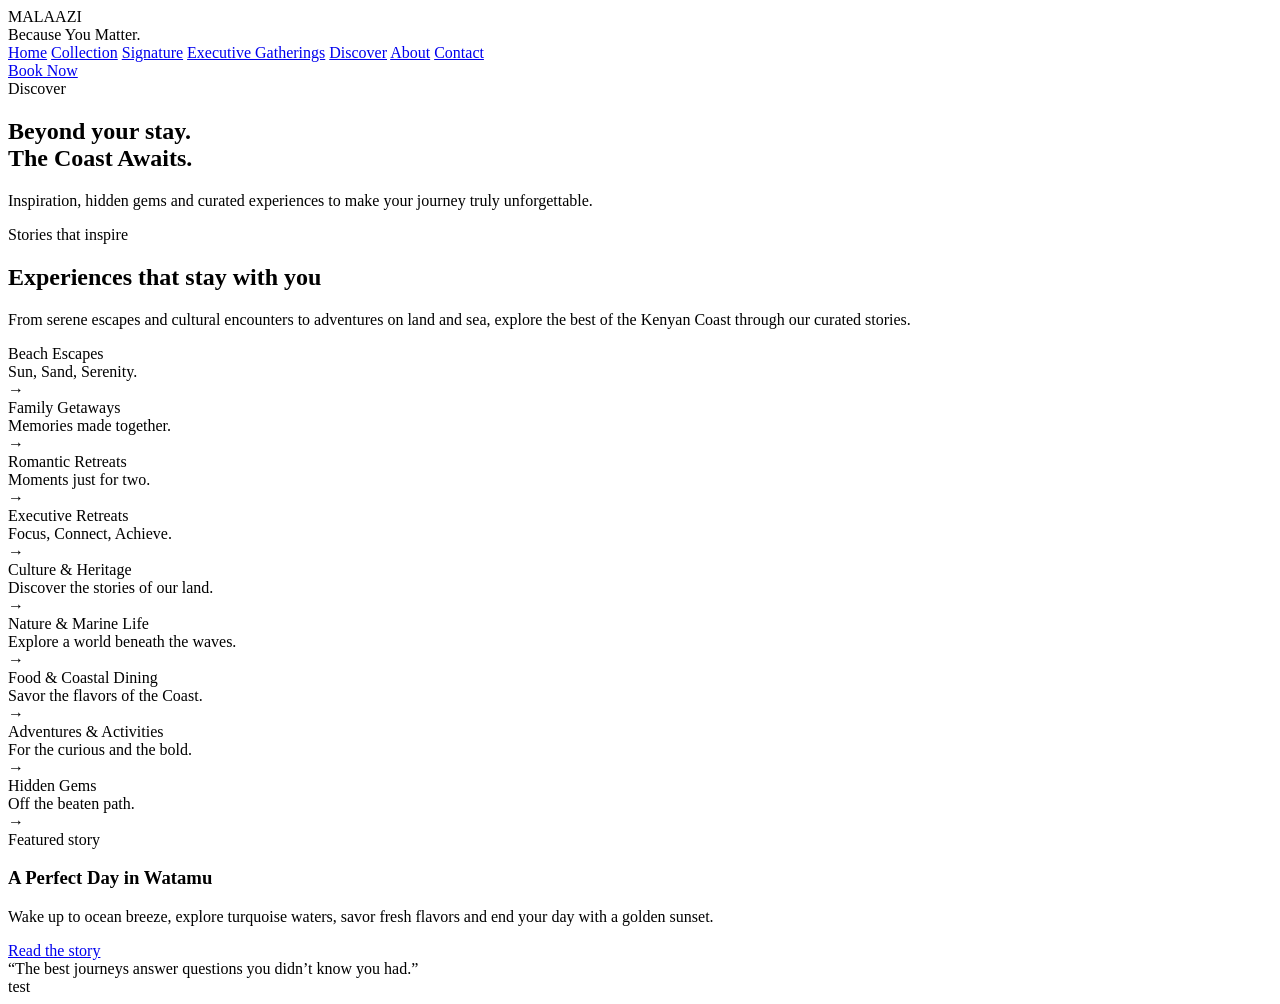
<file: index.html>
<!DOCTYPE html>
<html lang="en">
  <head>
    <meta charset="UTF-8" />
    <meta name="viewport" content="width=device-width, initial-scale=1.0" />
    <title>Malaazi | Discover</title>
    <meta
      name="description"
      content="Malaazi is a luxury hospitality brand offering curated stays and experiences across Kenya's coast."
    />
    <link rel="preconnect" href="https://fonts.googleapis.com" />
    <link rel="preconnect" href="https://fonts.gstatic.com" crossorigin />
    <link
      href="https://fonts.googleapis.com/css2?family=Cormorant+Garamond:wght@400;500;600;700&family=Inter:wght@400;500;600;700&display=swap"
      rel="stylesheet"
    />
    <link rel="stylesheet" href="styles.css" />
  </head>
  <body class="page-discover">
    <header class="site-header dark">
      <div class="container nav-shell">
        <div class="brand" aria-label="Malaazi Home">
          <div class="brand-mark" aria-hidden="true">
            <span class="mark-centre"></span>
            <span class="mark-petal petal-1"></span>
            <span class="mark-petal petal-2"></span>
            <span class="mark-petal petal-3"></span>
            <span class="mark-petal petal-4"></span>
            <span class="mark-petal petal-5"></span>
            <span class="mark-petal petal-6"></span>
            <span class="mark-petal petal-7"></span>
            <span class="mark-petal petal-8"></span>
          </div>
          <div class="brand-copy">
            <div class="brand-name">MALAAZI</div>
            <div class="brand-tag">Because You Matter.</div>
          </div>
        </div>

        <nav class="site-nav" aria-label="Main navigation">
          <a href="index.html">Home</a>
          <a href="index.html#collection">Collection</a>
          <a href="index.html#signature">Signature</a>
          <a href="index.html#gatherings">Executive Gatherings</a>
          <a class="active" href="discover.html">Discover</a>
          <a href="about.html">About</a>
          <a href="contact.html">Contact</a>
        </nav>

        <a href="partner.html" class="book-button">Book Now</a>
      </div>
    </header>

    <section class="hero-banner hero-discover">
      <div class="hero-overlay"></div>
      <div class="container hero-content">
        <div class="eyebrow">Discover</div>
        <h1>Beyond your stay.<br />The Coast Awaits.</h1>
        <div class="hero-rule"></div>
        <p>
          Inspiration, hidden gems and curated experiences to make your journey
          truly unforgettable.
        </p>
      </div>
    </section>

    <main class="page-content light-section">
      <section class="story-block">
        <div class="container">
          <div class="section-label">Stories that inspire</div>
          <h2>Experiences that stay with you</h2>
          <p>
            From serene escapes and cultural encounters to adventures on land and
            sea, explore the best of the Kenyan Coast through our curated stories.
          </p>
        </div>
      </section>

      <section class="discover-grid">
        <div class="container">
          <div class="story-cards">
            <article class="story-card card-one">
              <div class="card-inner">
                <div class="card-title">Beach Escapes</div>
                <div class="card-meta">Sun, Sand, Serenity.</div>
                <div class="card-link">→</div>
              </div>
            </article>

            <article class="story-card card-two">
              <div class="card-inner">
                <div class="card-title">Family Getaways</div>
                <div class="card-meta">Memories made together.</div>
                <div class="card-link">→</div>
              </div>
            </article>

            <article class="story-card card-three">
              <div class="card-inner">
                <div class="card-title">Romantic Retreats</div>
                <div class="card-meta">Moments just for two.</div>
                <div class="card-link">→</div>
              </div>
            </article>

            <article class="story-card card-four">
              <div class="card-inner">
                <div class="card-title">Executive Retreats</div>
                <div class="card-meta">Focus, Connect, Achieve.</div>
                <div class="card-link">→</div>
              </div>
            </article>

            <article class="story-card card-five">
              <div class="card-inner">
                <div class="card-title">Culture & Heritage</div>
                <div class="card-meta">Discover the stories of our land.</div>
                <div class="card-link">→</div>
              </div>
            </article>

            <article class="story-card card-six">
              <div class="card-inner">
                <div class="card-title">Nature & Marine Life</div>
                <div class="card-meta">Explore a world beneath the waves.</div>
                <div class="card-link">→</div>
              </div>
            </article>

            <article class="story-card card-seven">
              <div class="card-inner">
                <div class="card-title">Food & Coastal Dining</div>
                <div class="card-meta">Savor the flavors of the Coast.</div>
                <div class="card-link">→</div>
              </div>
            </article>

            <article class="story-card card-eight">
              <div class="card-inner">
                <div class="card-title">Adventures & Activities</div>
                <div class="card-meta">For the curious and the bold.</div>
                <div class="card-link">→</div>
              </div>
            </article>

            <article class="story-card card-nine">
              <div class="card-inner">
                <div class="card-title">Hidden Gems</div>
                <div class="card-meta">Off the beaten path.</div>
                <div class="card-link">→</div>
              </div>
            </article>
          </div>
        </div>
      </section>

      <section class="featured-story">
        <div class="container feature-story-wrap">
          <div class="feature-copy">
            <div class="section-label small">Featured story</div>
            <h3>A Perfect Day in Watamu</h3>
            <div class="hero-rule small-rule"></div>
            <p>
              Wake up to ocean breeze, explore turquoise waters, savor fresh
              flavors and end your day with a golden sunset.
            </p>
            <a href="#" class="inline-link">Read the story</a>
          </div>
          <div class="feature-image"></div>
        </div>
      </section>
    </main>

    <footer class="site-footer dark-footer">
      <div class="container footer-content">
        <div class="footer-brand">
          <div class="brand-mark small" aria-hidden="true">
            <span class="mark-centre"></span>
            <span class="mark-petal petal-1"></span>
            <span class="mark-petal petal-2"></span>
            <span class="mark-petal petal-3"></span>
            <span class="mark-petal petal-4"></span>
            <span class="mark-petal petal-5"></span>
            <span class="mark-petal petal-6"></span>
            <span class="mark-petal petal-7"></span>
            <span class="mark-petal petal-8"></span>
          </div>
          <div class="footer-text">“The best journeys answer questions you didn’t know you had.”</div>
        </div>
      </div>
    </footer>
  </body>
</html>





































































































































































																																																														
																																																																																																																																										
test
</file>
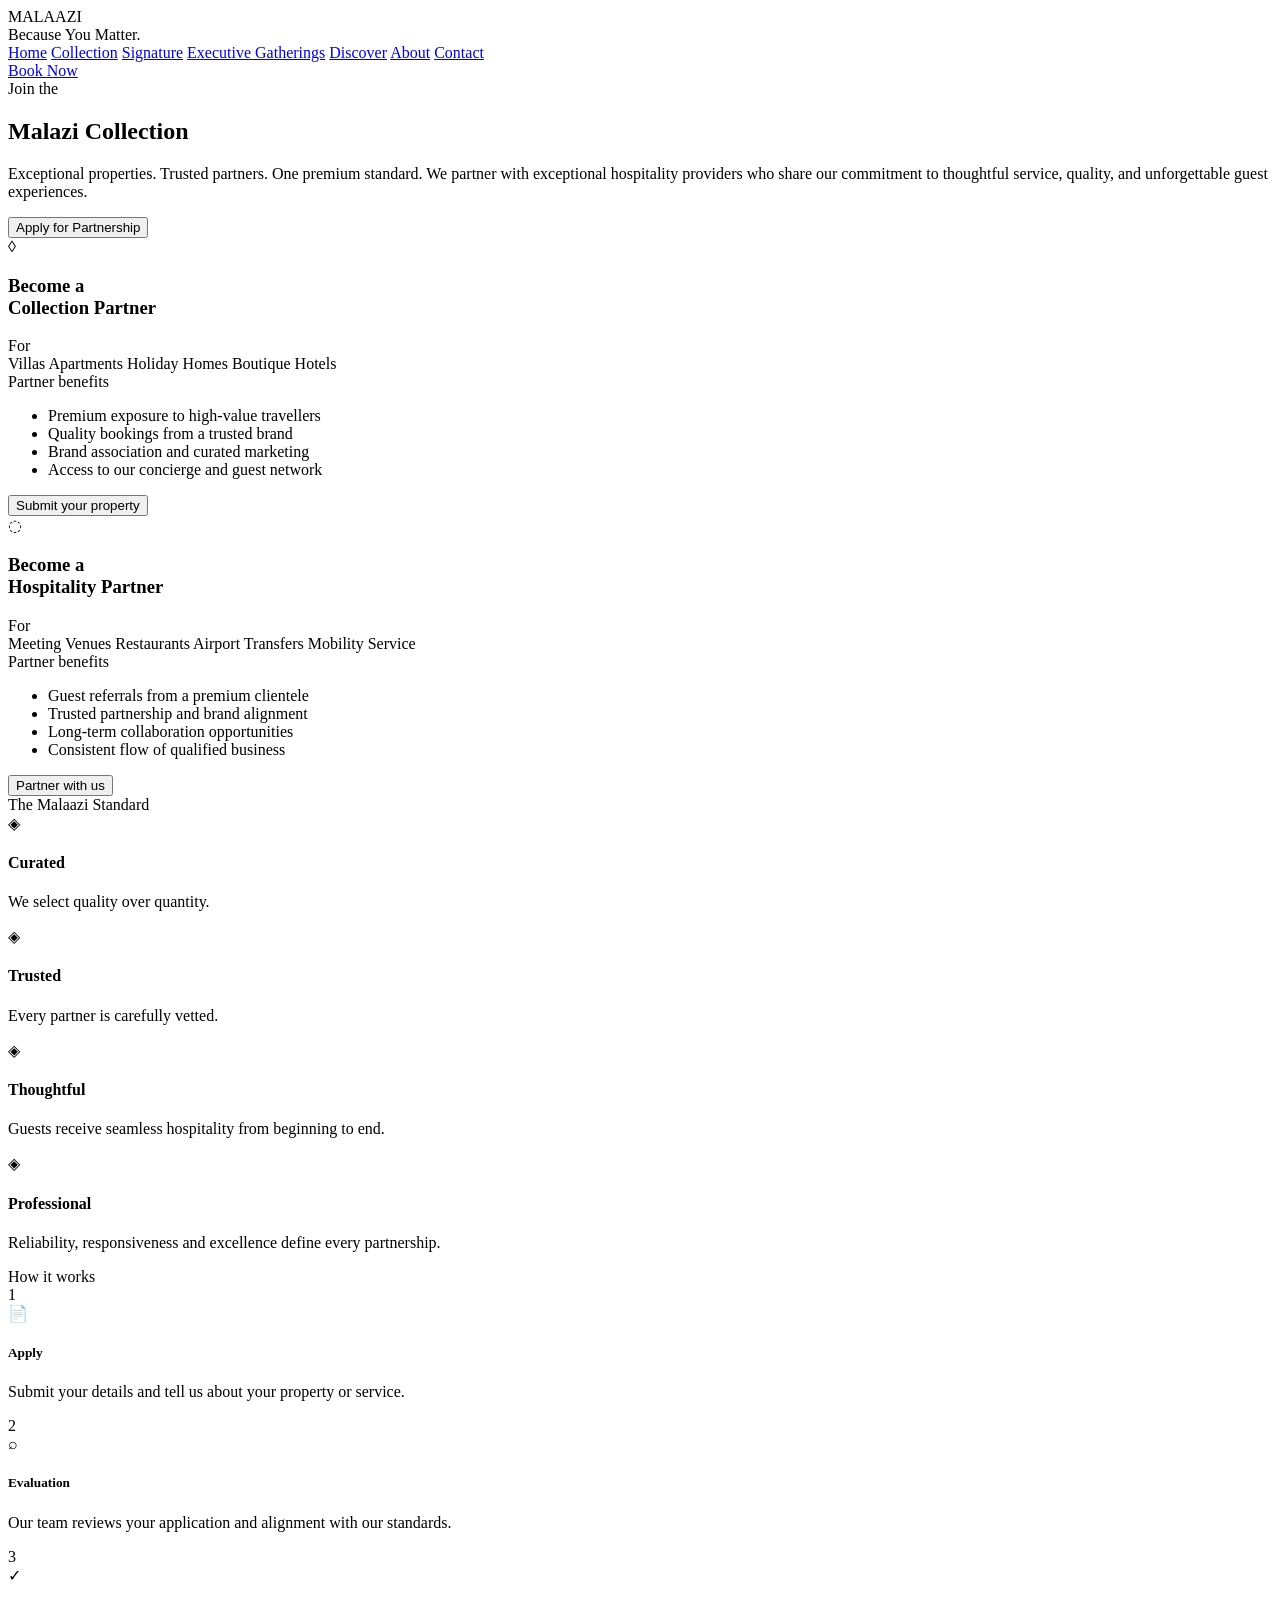
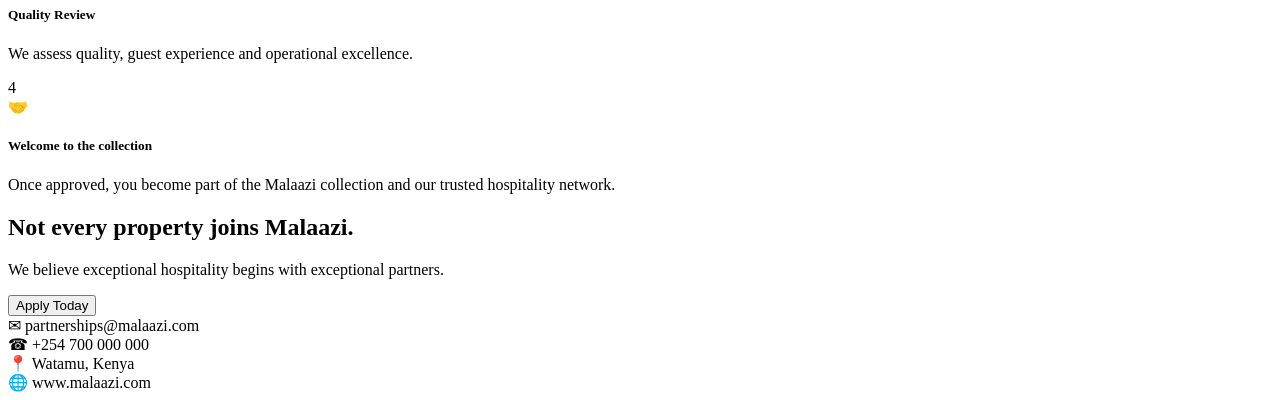
<file: about.html>
<!DOCTYPE html>
<html lang="en">
  <head>
    <meta charset="UTF-8" />
    <meta name="viewport" content="width=device-width, initial-scale=1.0" />
    <title>Malaazi | Partner with Us</title>
    <meta
      name="description"
      content="Partner with Malaazi and join our curated collection of high-end hospitality properties."
    />
    <link rel="preconnect" href="https://fonts.googleapis.com" />
    <link rel="preconnect" href="https://fonts.gstatic.com" crossorigin />
    <link
      href="https://fonts.googleapis.com/css2?family=Cormorant+Garamond:wght@400;500;600;700&family=Inter:wght@400;500;600;700&display=swap"
      rel="stylesheet"
    />
    <link rel="stylesheet" href="styles.css" />
  </head>
  <body class="page-partner">
    <header class="site-header dark">
      <div class="container nav-shell">
        <div class="brand" aria-label="Malaazi Home">
          <div class="brand-mark" aria-hidden="true">
            <span class="mark-centre"></span>
            <span class="mark-petal petal-1"></span>
            <span class="mark-petal petal-2"></span>
            <span class="mark-petal petal-3"></span>
            <span class="mark-petal petal-4"></span>
            <span class="mark-petal petal-5"></span>
            <span class="mark-petal petal-6"></span>
            <span class="mark-petal petal-7"></span>
            <span class="mark-petal petal-8"></span>
          </div>
          <div class="brand-copy">
            <div class="brand-name">MALAAZI</div>
            <div class="brand-tag">Because You Matter.</div>
          </div>
        </div>

        <nav class="site-nav" aria-label="Main navigation">
          <a href="index.html">Home</a>
          <a href="index.html#collection">Collection</a>
          <a href="index.html#signature">Signature</a>
          <a href="index.html#gatherings">Executive Gatherings</a>
          <a href="discover.html">Discover</a>
          <a href="about.html">About</a>
          <a href="contact.html">Contact</a>
        </nav>

        <a href="partner.html" class="book-button">Book Now</a>
      </div>
    </header>

    <section class="hero-banner partner-hero">
      <div class="hero-overlay"></div>
      <div class="container hero-content partner-layout">
        <div class="hero-left">
          <div class="eyebrow">Join the</div>
          <h1>Malazi Collection</h1>
          <div class="hero-rule"></div>
          <p>
            Exceptional properties. Trusted partners. One premium standard.
            We partner with exceptional hospitality providers who share our
            commitment to thoughtful service, quality, and unforgettable guest
            experiences.
          </p>
          <button class="outline-button">Apply for Partnership</button>
        </div>
      </div>
    </section>

    <main class="page-content partner-main">
      <section class="partner-types">
        <div class="container part-split">
          <div class="part-card part-collection">
            <div class="card-image image-collection"></div>
            <div class="card-body">
              <div class="part-icon">◊</div>
              <h3>Become a<br />Collection Partner</h3>
              <div class="part-label">For</div>
              <div class="part-pills">
                <span>Villas</span>
                <span>Apartments</span>
                <span>Holiday Homes</span>
                <span>Boutique Hotels</span>
              </div>
              <div class="part-label">Partner benefits</div>
              <ul>
                <li>Premium exposure to high-value travellers</li>
                <li>Quality bookings from a trusted brand</li>
                <li>Brand association and curated marketing</li>
                <li>Access to our concierge and guest network</li>
              </ul>
              <button class="primary-button">Submit your property</button>
            </div>
          </div>

          <div class="part-card part-hospitality">
            <div class="card-image image-hospitality"></div>
            <div class="card-body">
              <div class="part-icon">◌</div>
              <h3>Become a<br />Hospitality Partner</h3>
              <div class="part-label">For</div>
              <div class="part-pills">
                <span>Meeting Venues</span>
                <span>Restaurants</span>
                <span>Airport Transfers</span>
                <span>Mobility Service</span>
              </div>
              <div class="part-label">Partner benefits</div>
              <ul>
                <li>Guest referrals from a premium clientele</li>
                <li>Trusted partnership and brand alignment</li>
                <li>Long-term collaboration opportunities</li>
                <li>Consistent flow of qualified business</li>
              </ul>
              <button class="primary-button">Partner with us</button>
            </div>
          </div>
        </div>
      </section>

      <section class="partner-standard dark-panel">
        <div class="container">
          <div class="section-title centered">The Malaazi Standard</div>

          <div class="standards-grid">
            <article>
              <div class="standard-icon">◈</div>
              <h4>Curated</h4>
              <p>We select quality over quantity.</p>
            </article>
            <article>
              <div class="standard-icon">◈</div>
              <h4>Trusted</h4>
              <p>Every partner is carefully vetted.</p>
            </article>
            <article>
              <div class="standard-icon">◈</div>
              <h4>Thoughtful</h4>
              <p>Guests receive seamless hospitality from beginning to end.</p>
            </article>
            <article>
              <div class="standard-icon">◈</div>
              <h4>Professional</h4>
              <p>Reliability, responsiveness and excellence define every partnership.</p>
            </article>
          </div>

          <div class="how-it-works">
            <div class="section-title centered">How it works</div>
            <div class="steps-grid">
              <div class="step-card">
                <div class="step-number">1</div>
                <div class="step-icon">📄</div>
                <h5>Apply</h5>
                <p>Submit your details and tell us about your property or service.</p>
              </div>
              <div class="step-card">
                <div class="step-number">2</div>
                <div class="step-icon">⌕</div>
                <h5>Evaluation</h5>
                <p>Our team reviews your application and alignment with our standards.</p>
              </div>
              <div class="step-card">
                <div class="step-number">3</div>
                <div class="step-icon">✓</div>
                <h5>Quality Review</h5>
                <p>We assess quality, guest experience and operational excellence.</p>
              </div>
              <div class="step-card">
                <div class="step-number">4</div>
                <div class="step-icon">🤝</div>
                <h5>Welcome to the collection</h5>
                <p>Once approved, you become part of the Malaazi collection and our trusted hospitality network.</p>
              </div>
            </div>
          </div>
        </div>
      </section>

      <section class="join-callout">
        <div class="container">
          <h2>Not every property joins Malaazi.</h2>
          <p>We believe exceptional hospitality begins with exceptional partners.</p>
          <button class="outline-button alt">Apply Today</button>
        </div>
      </section>
    </main>

    <footer class="site-footer contact-strip">
      <div class="container footer-mini">
        <div class="contact-pill">✉ partnerships@malaazi.com</div>
        <div class="contact-pill">☎ +254 700 000 000</div>
        <div class="contact-pill">📍 Watamu, Kenya</div>
        <div class="contact-pill">🌐 www.malaazi.com</div>
      </div>
    </footer>
  </body>
</html>
</file>
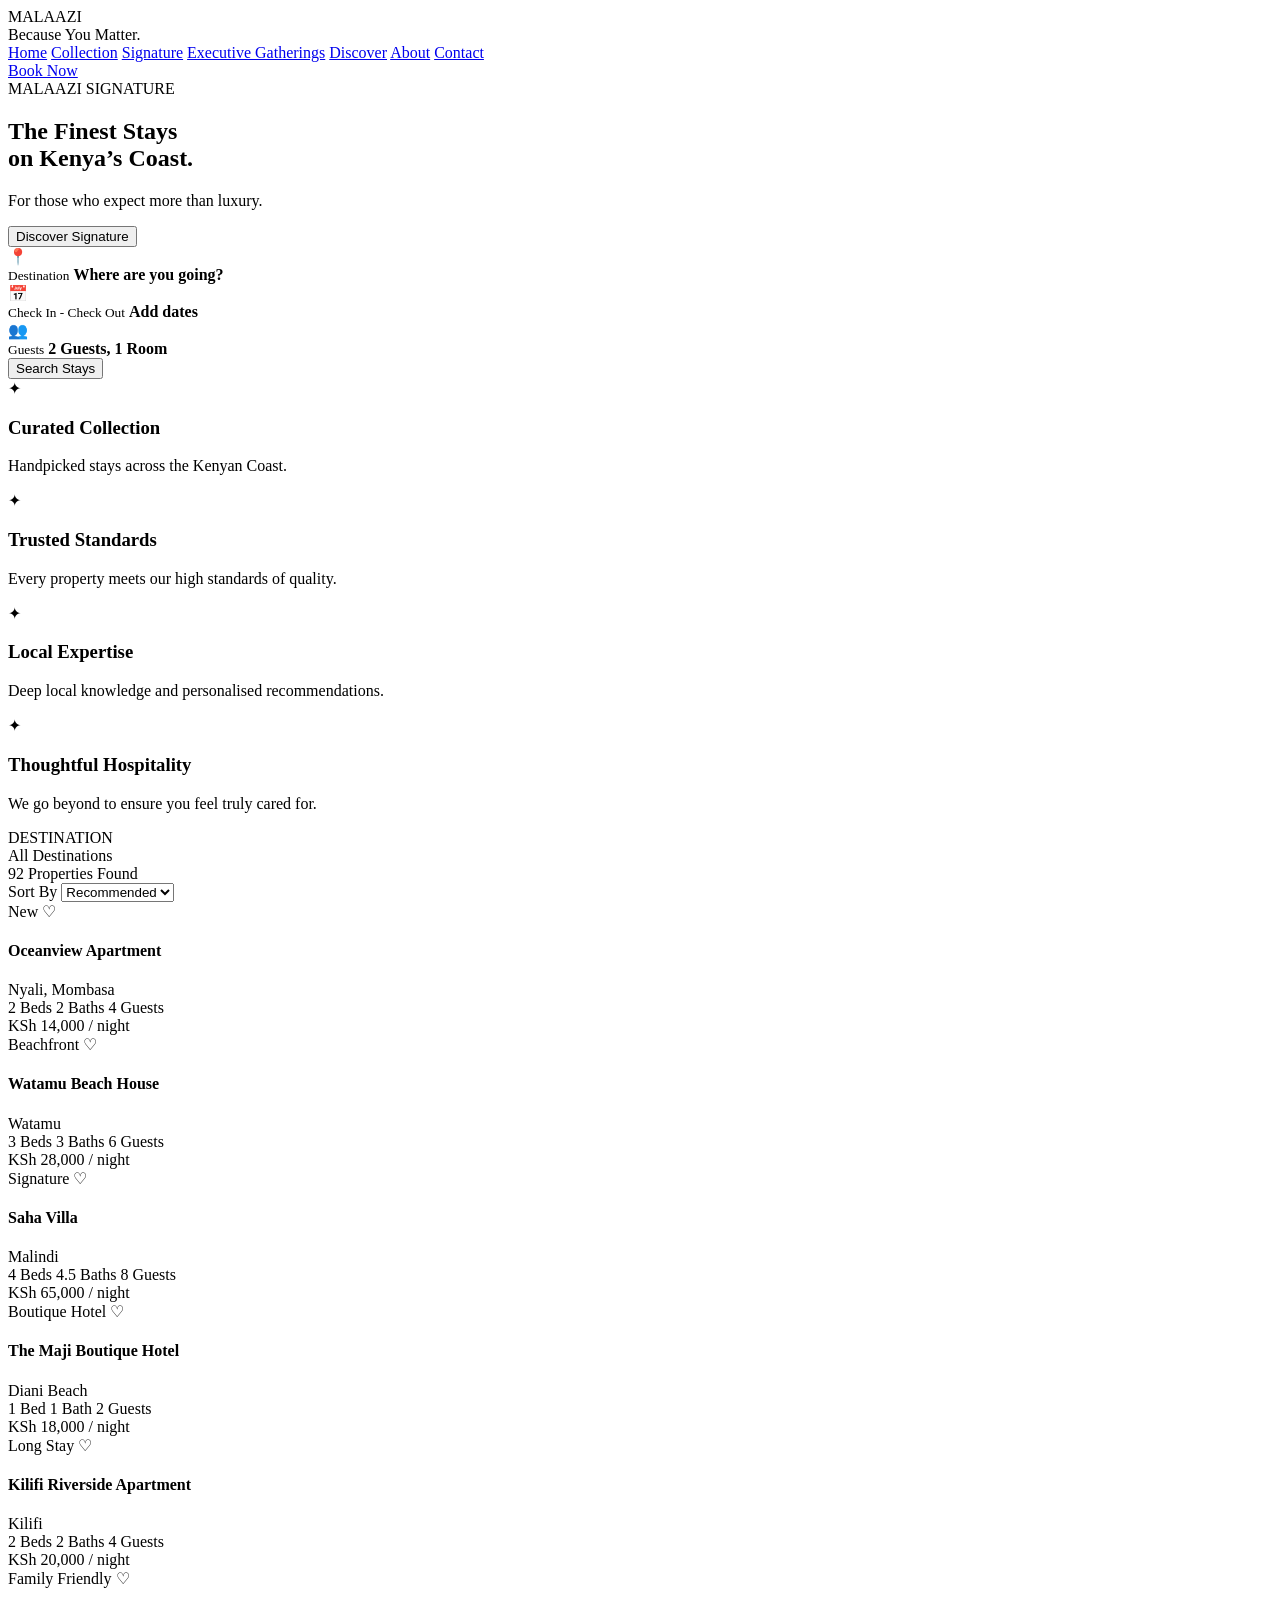
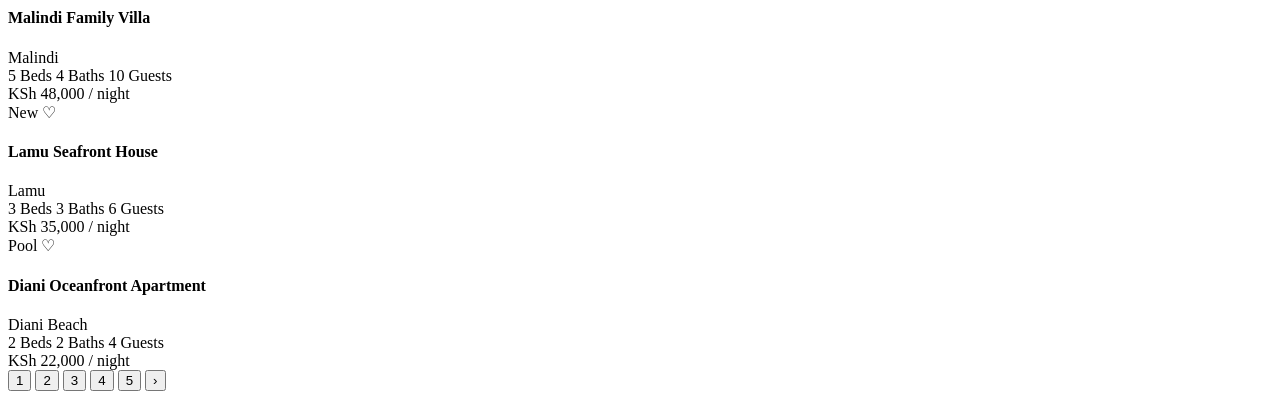
<file: contact.html>
<!DOCTYPE html>
<html lang="en">
  <head>
    <meta charset="UTF-8" />
    <meta name="viewport" content="width=device-width, initial-scale=1.0" />
    <title>Malaazi | Luxury Stays</title>
    <meta
      name="description"
      content="Luxury villas, boutique hotels and curated stays across Kenya's coast."
    />
    <link rel="preconnect" href="https://fonts.googleapis.com" />
    <link rel="preconnect" href="https://fonts.gstatic.com" crossorigin />
    <link
      href="https://fonts.googleapis.com/css2?family=Cormorant+Garamond:wght@400;500;600;700&family=Inter:wght@400;500;600;700&display=swap"
      rel="stylesheet"
    />
    <link rel="stylesheet" href="styles.css" />
  </head>
  <body class="page-home">
    <header class="site-header dark">
      <div class="container nav-shell">
        <div class="brand" aria-label="Malaazi Home">
          <div class="brand-mark" aria-hidden="true">
            <span class="mark-centre"></span>
            <span class="mark-petal petal-1"></span>
            <span class="mark-petal petal-2"></span>
            <span class="mark-petal petal-3"></span>
            <span class="mark-petal petal-4"></span>
            <span class="mark-petal petal-5"></span>
            <span class="mark-petal petal-6"></span>
            <span class="mark-petal petal-7"></span>
            <span class="mark-petal petal-8"></span>
          </div>
          <div class="brand-copy">
            <div class="brand-name">MALAAZI</div>
            <div class="brand-tag">Because You Matter.</div>
          </div>
        </div>

        <nav class="site-nav" aria-label="Main navigation">
          <a class="active" href="index.html">Home</a>
          <a href="#collection">Collection</a>
          <a href="#signature">Signature</a>
          <a href="#gatherings">Executive Gatherings</a>
          <a href="discover.html">Discover</a>
          <a href="about.html">About</a>
          <a href="contact.html">Contact</a>
        </nav>

        <a href="partner.html" class="book-button">Book Now</a>
      </div>
    </header>

    <main>
      <section class="masthead hero-home">
        <div class="hero-overlay"></div>
        <div class="container hero-content">
          <div class="hero-kicker">MALAAZI SIGNATURE</div>
          <h1>The Finest Stays<br />on Kenya’s Coast.</h1>
          <p>
            For those who expect more than luxury.
          </p>
          <button class="outline-button">Discover Signature</button>
        </div>
      </section>

      <section class="search-panel">
        <div class="container search-wrap">
          <div class="search-bar">
            <div class="search-field">
              <span class="field-icon">📍</span>
              <div>
                <small>Destination</small>
                <strong>Where are you going?</strong>
              </div>
            </div>
            <div class="search-field">
              <span class="field-icon">📅</span>
              <div>
                <small>Check In - Check Out</small>
                <strong>Add dates</strong>
              </div>
            </div>
            <div class="search-field">
              <span class="field-icon">👥</span>
              <div>
                <small>Guests</small>
                <strong>2 Guests, 1 Room</strong>
              </div>
            </div>
            <button class="primary-button">Search Stays</button>
          </div>
        </div>
      </section>

      <section class="benefits">
        <div class="container benefits-grid">
          <article class="benefit-card">
            <div class="benefit-icon">✦</div>
            <h3>Curated Collection</h3>
            <p>Handpicked stays across the Kenyan Coast.</p>
          </article>
          <article class="benefit-card">
            <div class="benefit-icon">✦</div>
            <h3>Trusted Standards</h3>
            <p>Every property meets our high standards of quality.</p>
          </article>
          <article class="benefit-card">
            <div class="benefit-icon">✦</div>
            <h3>Local Expertise</h3>
            <p>Deep local knowledge and personalised recommendations.</p>
          </article>
          <article class="benefit-card">
            <div class="benefit-icon">✦</div>
            <h3>Thoughtful Hospitality</h3>
            <p>We go beyond to ensure you feel truly cared for.</p>
          </article>
        </div>
      </section>

      <section class="property-listing" id="collection">
        <div class="container listing-shell">
          <div class="listing-bar">
            <div class="destination-block">
              <span>DESTINATION</span>
              <div class="destination-select">All Destinations</div>
            </div>
            <div class="list-count">92 Properties Found</div>
            <div class="sort-block">
              <span>Sort By</span>
              <select>
                <option>Recommended</option>
              </select>
            </div>
          </div>

          <div class="property-grid">
            <article class="property-card">
              <div class="property-image image-1">
                <span class="pill pill-gold">New</span>
                <span class="heart">♡</span>
              </div>
              <div class="property-copy">
                <h4>Oceanview Apartment</h4>
                <div class="location">Nyali, Mombasa</div>
                <div class="stats">
                  <span>2 Beds</span>
                  <span>2 Baths</span>
                  <span>4 Guests</span>
                </div>
                <div class="price">KSh 14,000 <span>/ night</span></div>
              </div>
            </article>

            <article class="property-card">
              <div class="property-image image-2">
                <span class="pill">Beachfront</span>
                <span class="heart">♡</span>
              </div>
              <div class="property-copy">
                <h4>Watamu Beach House</h4>
                <div class="location">Watamu</div>
                <div class="stats">
                  <span>3 Beds</span>
                  <span>3 Baths</span>
                  <span>6 Guests</span>
                </div>
                <div class="price">KSh 28,000 <span>/ night</span></div>
              </div>
            </article>

            <article class="property-card">
              <div class="property-image image-3">
                <span class="pill">Signature</span>
                <span class="heart">♡</span>
              </div>
              <div class="property-copy">
                <h4>Saha Villa</h4>
                <div class="location">Malindi</div>
                <div class="stats">
                  <span>4 Beds</span>
                  <span>4.5 Baths</span>
                  <span>8 Guests</span>
                </div>
                <div class="price">KSh 65,000 <span>/ night</span></div>
              </div>
            </article>

            <article class="property-card">
              <div class="property-image image-4">
                <span class="pill">Boutique Hotel</span>
                <span class="heart">♡</span>
              </div>
              <div class="property-copy">
                <h4>The Maji Boutique Hotel</h4>
                <div class="location">Diani Beach</div>
                <div class="stats">
                  <span>1 Bed</span>
                  <span>1 Bath</span>
                  <span>2 Guests</span>
                </div>
                <div class="price">KSh 18,000 <span>/ night</span></div>
              </div>
            </article>

            <article class="property-card">
              <div class="property-image image-5">
                <span class="pill">Long Stay</span>
                <span class="heart">♡</span>
              </div>
              <div class="property-copy">
                <h4>Kilifi Riverside Apartment</h4>
                <div class="location">Kilifi</div>
                <div class="stats">
                  <span>2 Beds</span>
                  <span>2 Baths</span>
                  <span>4 Guests</span>
                </div>
                <div class="price">KSh 20,000 <span>/ night</span></div>
              </div>
            </article>

            <article class="property-card">
              <div class="property-image image-6">
                <span class="pill">Family Friendly</span>
                <span class="heart">♡</span>
              </div>
              <div class="property-copy">
                <h4>Malindi Family Villa</h4>
                <div class="location">Malindi</div>
                <div class="stats">
                  <span>5 Beds</span>
                  <span>4 Baths</span>
                  <span>10 Guests</span>
                </div>
                <div class="price">KSh 48,000 <span>/ night</span></div>
              </div>
            </article>

            <article class="property-card">
              <div class="property-image image-7">
                <span class="pill">New</span>
                <span class="heart">♡</span>
              </div>
              <div class="property-copy">
                <h4>Lamu Seafront House</h4>
                <div class="location">Lamu</div>
                <div class="stats">
                  <span>3 Beds</span>
                  <span>3 Baths</span>
                  <span>6 Guests</span>
                </div>
                <div class="price">KSh 35,000 <span>/ night</span></div>
              </div>
            </article>

            <article class="property-card">
              <div class="property-image image-8">
                <span class="pill">Pool</span>
                <span class="heart">♡</span>
              </div>
              <div class="property-copy">
                <h4>Diani Oceanfront Apartment</h4>
                <div class="location">Diani Beach</div>
                <div class="stats">
                  <span>2 Beds</span>
                  <span>2 Baths</span>
                  <span>4 Guests</span>
                </div>
                <div class="price">KSh 22,000 <span>/ night</span></div>
              </div>
            </article>
          </div>

          <div class="pager">
            <button class="pager-page active">1</button>
            <button class="pager-page">2</button>
            <button class="pager-page">3</button>
            <button class="pager-page">4</button>
            <button class="pager-page">5</button>
            <button class="pager-page pager-next">›</button>
          </div>
        </div>
      </section>
    </main>
  </body>
</html>
</file>
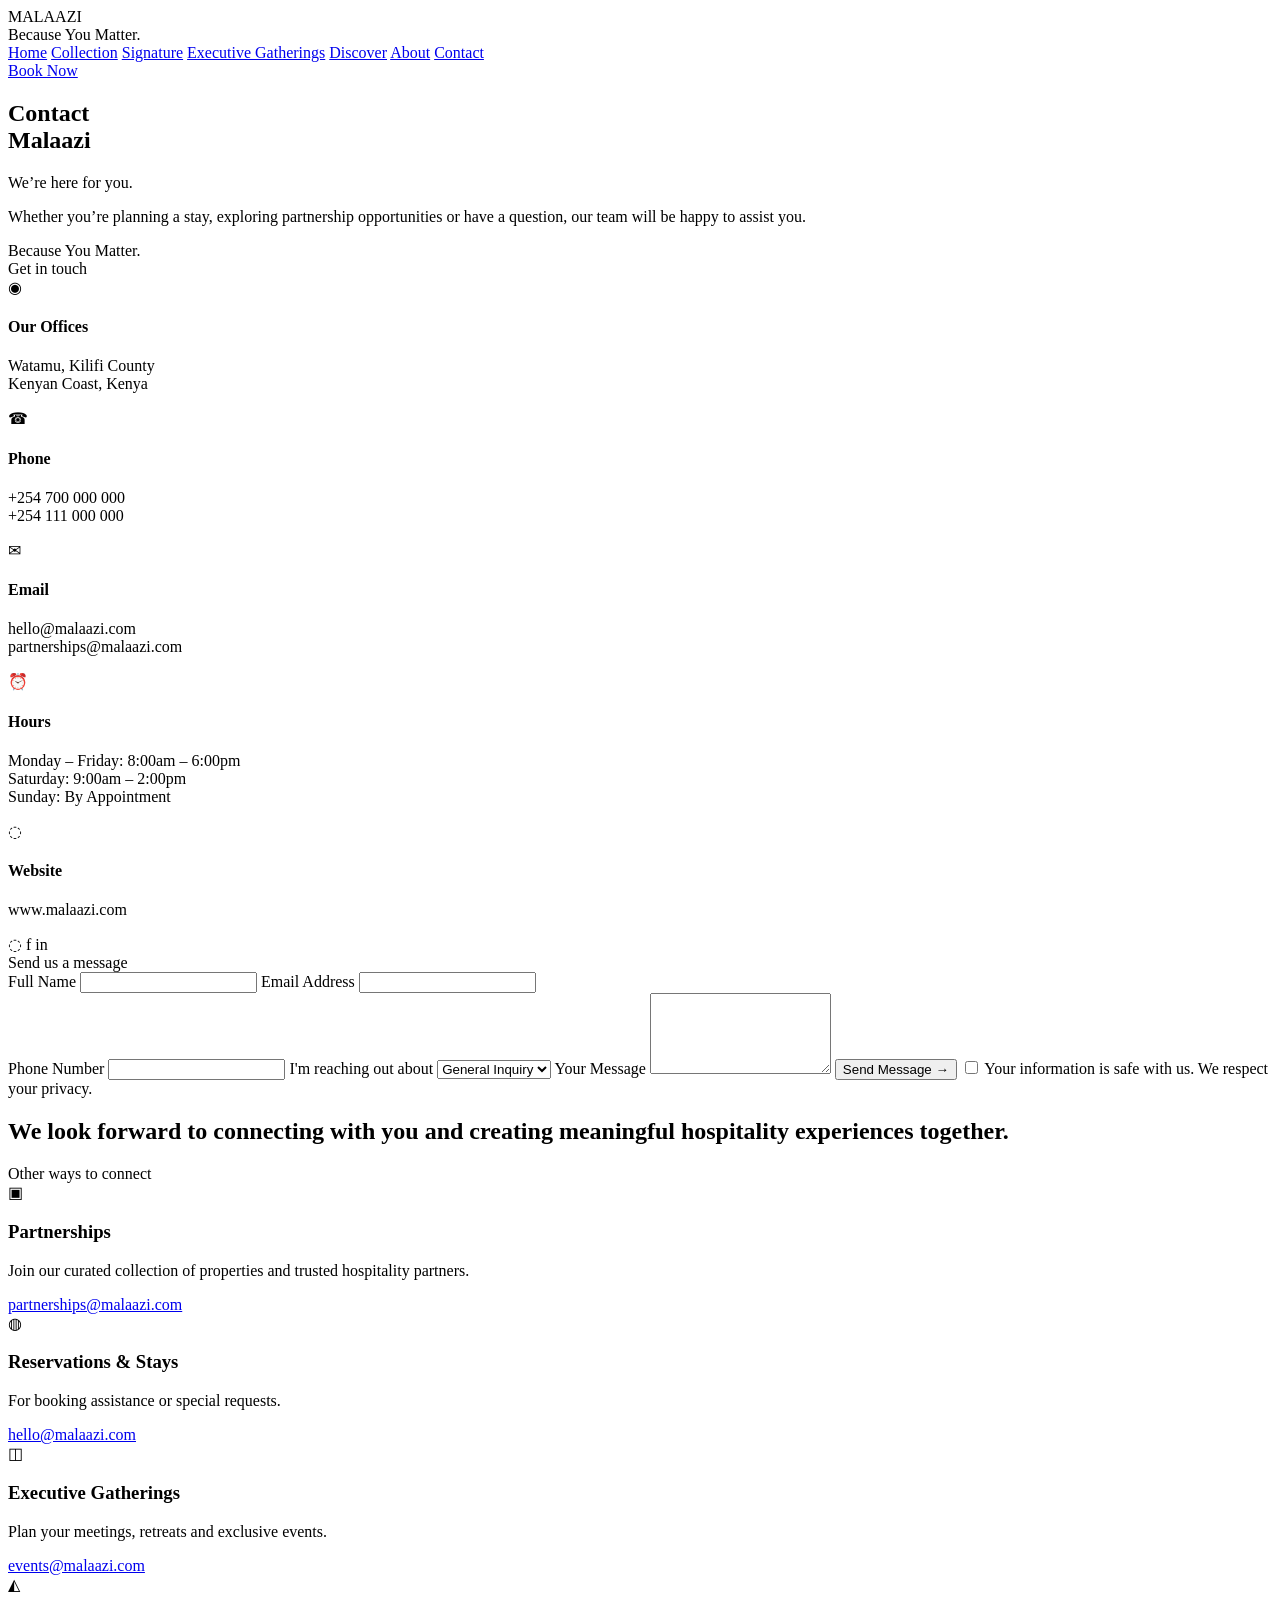
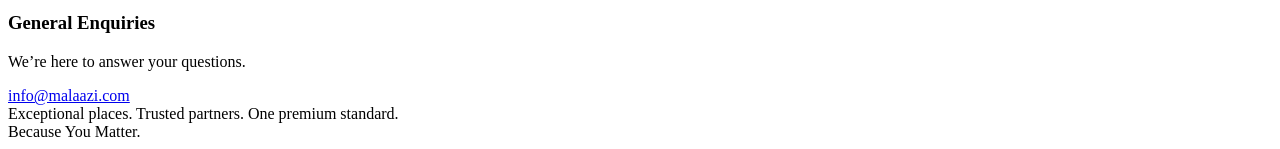
<file: partner.html>
<!DOCTYPE html>
<html lang="en">
  <head>
    <meta charset="UTF-8" />
    <meta name="viewport" content="width=device-width, initial-scale=1.0" />
    <title>Malaazi | Contact</title>
    <meta
      name="description"
      content="Contact Malaazi for reservations, partnerships and hospitality inquiries across Kenya's coast."
    />
    <link rel="preconnect" href="https://fonts.googleapis.com" />
    <link rel="preconnect" href="https://fonts.gstatic.com" crossorigin />
    <link
      href="https://fonts.googleapis.com/css2?family=Cormorant+Garamond:wght@400;500;600;700&family=Inter:wght@400;500;600;700&display=swap"
      rel="stylesheet"
    />
    <link rel="stylesheet" href="styles.css" />
  </head>
  <body class="page-contact">
    <header class="site-header dark">
      <div class="container nav-shell">
        <div class="brand" aria-label="Malaazi Home">
          <div class="brand-mark" aria-hidden="true">
            <span class="mark-centre"></span>
            <span class="mark-petal petal-1"></span>
            <span class="mark-petal petal-2"></span>
            <span class="mark-petal petal-3"></span>
            <span class="mark-petal petal-4"></span>
            <span class="mark-petal petal-5"></span>
            <span class="mark-petal petal-6"></span>
            <span class="mark-petal petal-7"></span>
            <span class="mark-petal petal-8"></span>
          </div>
          <div class="brand-copy">
            <div class="brand-name">MALAAZI</div>
            <div class="brand-tag">Because You Matter.</div>
          </div>
        </div>

        <nav class="site-nav" aria-label="Main navigation">
          <a href="index.html">Home</a>
          <a href="index.html#collection">Collection</a>
          <a href="index.html#signature">Signature</a>
          <a href="index.html#gatherings">Executive Gatherings</a>
          <a href="discover.html">Discover</a>
          <a href="about.html">About</a>
          <a class="active" href="contact.html">Contact</a>
        </nav>

        <a href="partner.html" class="book-button">Book Now</a>
      </div>
    </header>

    <section class="hero-banner contact-hero">
      <div class="hero-overlay"></div>
      <div class="container hero-content contact-layout">
        <div class="hero-left">
          <h1>Contact<br />Malaazi</h1>
          <div class="hero-rule"></div>
          <div class="small-label">We’re here for you.</div>
          <p>
            Whether you’re planning a stay, exploring partnership opportunities or
            have a question, our team will be happy to assist you.
          </p>
          <div class="signature-line">Because You Matter.</div>
        </div>
      </div>
    </section>

    <main class="page-content contact-main">
      <div class="container contact-grid">
        <aside class="contact-card info-card">
          <div class="section-title">Get in touch</div>

          <div class="info-item">
            <div class="info-icon">◉</div>
            <div>
              <h4>Our Offices</h4>
              <p>Watamu, Kilifi County<br />Kenyan Coast, Kenya</p>
            </div>
          </div>

          <div class="info-item">
            <div class="info-icon">☎</div>
            <div>
              <h4>Phone</h4>
              <p>+254 700 000 000<br />+254 111 000 000</p>
            </div>
          </div>

          <div class="info-item">
            <div class="info-icon">✉</div>
            <div>
              <h4>Email</h4>
              <p>hello@malaazi.com<br />partnerships@malaazi.com</p>
            </div>
          </div>

          <div class="info-item">
            <div class="info-icon">⏰</div>
            <div>
              <h4>Hours</h4>
              <p>Monday – Friday: 8:00am – 6:00pm<br />Saturday: 9:00am – 2:00pm<br />Sunday: By Appointment</p>
            </div>
          </div>

          <div class="info-item">
            <div class="info-icon">◌</div>
            <div>
              <h4>Website</h4>
              <p>www.malaazi.com</p>
            </div>
          </div>

          <div class="social-row">
            <span>◌</span>
            <span>f</span>
            <span>in</span>
          </div>
        </aside>

        <div class="contact-form-wrap">
          <div class="section-title right">Send us a message</div>
          <form class="contact-form">
            <div class="two-col">
              <label>
                <span>Full Name</span>
                <input type="text" placeholder="" />
              </label>
              <label>
                <span>Email Address</span>
                <input type="email" placeholder="" />
              </label>
            </div>

            <label>
              <span>Phone Number</span>
              <input type="tel" placeholder="" />
            </label>

            <label>
              <span>I'm reaching out about</span>
              <select>
                <option>General Inquiry</option>
                <option>Reservations</option>
                <option>Partnership</option>
                <option>Private Events</option>
              </select>
            </label>

            <label>
              <span>Your Message</span>
              <textarea rows="5"></textarea>
            </label>

            <button type="submit" class="primary-button submit-button">Send Message <span>→</span></button>

            <label class="privacy-row">
              <input type="checkbox" />
              <span>Your information is safe with us. We respect your privacy.</span>
            </label>
          </form>
        </div>
      </div>
    </main>

    <section class="other-ways">
      <div class="container">
        <h2>We look forward to connecting with you and creating meaningful hospitality experiences together.</h2>
        <div class="divider"></div>
        <div class="section-kicker">Other ways to connect</div>

        <div class="ways-grid">
          <article class="way-card">
            <div class="way-icon">▣</div>
            <h3>Partnerships</h3>
            <p>Join our curated collection of properties and trusted hospitality partners.</p>
            <a href="mailto:partnerships@malaazi.com">partnerships@malaazi.com</a>
          </article>

          <article class="way-card">
            <div class="way-icon">◍</div>
            <h3>Reservations & Stays</h3>
            <p>For booking assistance or special requests.</p>
            <a href="mailto:hello@malaazi.com">hello@malaazi.com</a>
          </article>

          <article class="way-card">
            <div class="way-icon">◫</div>
            <h3>Executive Gatherings</h3>
            <p>Plan your meetings, retreats and exclusive events.</p>
            <a href="mailto:events@malaazi.com">events@malaazi.com</a>
          </article>

          <article class="way-card">
            <div class="way-icon">◭</div>
            <h3>General Enquiries</h3>
            <p>We’re here to answer your questions.</p>
            <a href="mailto:info@malaazi.com">info@malaazi.com</a>
          </article>
        </div>
      </div>
    </section>

    <footer class="site-footer dark-bottom">
      <div class="container footer-strip">
        <div class="footer-left">Exceptional places. Trusted partners. One premium standard.</div>
        <div class="footer-right">Because You Matter.</div>
      </div>
    </footer>
  </body>
</html>
</file>
<file: styles.css>
<!DOCTYPE html>
<html lang="en">
  <head>
    <meta charset="UTF-8" />
    <meta name="viewport" content="width=device-width, initial-scale=1.0" />
    <title>Malaazi | About</title>
    <meta
      name="description"
      content="About Malaazi, a thoughtful hospitality brand creating meaningful stays and experiences across the Kenyan Coast."
    />
    <link rel="preconnect" href="https://fonts.googleapis.com" />
    <link rel="preconnect" href="https://fonts.gstatic.com" crossorigin />
    <link
      href="https://fonts.googleapis.com/css2?family=Cormorant+Garamond:wght@400;500;600;700&family=Inter:wght@400;500;600;700&display=swap"
      rel="stylesheet"
    />
    <link rel="stylesheet" href="styles.css" />
  </head>
  <body class="page-about">
    <header class="site-header dark">
      <div class="container nav-shell">
        <div class="brand" aria-label="Malaazi Home">
          <div class="brand-mark" aria-hidden="true">
            <span class="mark-centre"></span>
            <span class="mark-petal petal-1"></span>
            <span class="mark-petal petal-2"></span>
            <span class="mark-petal petal-3"></span>
            <span class="mark-petal petal-4"></span>
            <span class="mark-petal petal-5"></span>
            <span class="mark-petal petal-6"></span>
            <span class="mark-petal petal-7"></span>
            <span class="mark-petal petal-8"></span>
          </div>
          <div class="brand-copy">
            <div class="brand-name">MALAAZI</div>
            <div class="brand-tag">Because You Matter.</div>
          </div>
        </div>

        <nav class="site-nav" aria-label="Main navigation">
          <a href="index.html">Home</a>
          <a href="index.html#collection">Collection</a>
          <a href="index.html#signature">Signature</a>
          <a href="index.html#gatherings">Executive Gatherings</a>
          <a href="discover.html">Discover</a>
          <a class="active" href="about.html">About</a>
          <a href="contact.html">Contact</a>
        </nav>

        <a href="partner.html" class="book-button">Book Now</a>
      </div>
    </header>

    <section class="hero-banner about-hero">
      <div class="hero-overlay"></div>
      <div class="container hero-content about-layout">
        <div class="eyebrow">About Malaazi</div>
        <h1>Thoughtful Hospitality.<br />Meaningful Experiences.<br />Because You Matter.</h1>
        <p>
          Malaazi is a premium hospitality and lifestyle brand curating exceptional
          stays and experiences across the Kenyan Coast and beyond.
        </p>
      </div>
    </section>

    <main class="page-content about-main">
      <section class="about-story">
        <div class="container about-grid">
          <div class="story-copy">
            <div class="section-label">Who we are</div>
            <div class="divider-gold"></div>
            <p>
              Malaazi is more than a collection of beautiful places. We are a curator of exceptional stays, trusted partnerships and thoughtful experiences.
            </p>
            <p>
              We partner with like-minded property owners and hospitality providers who share our commitment to quality, elegance and authentic African hospitality.
            </p>
            <p>
              Every property in the Malaazi Collection is carefully selected. Every experience is thoughtfully designed. Every guest is valued.
            </p>
            <div class="signature-line">Because You Matter.</div>
          </div>

          <div class="story-gallery">
            <div class="gallery-tall"></div>
            <div class="gallery-small gallery-one"></div>
            <div class="gallery-small gallery-two"></div>
          </div>
        </div>
      </section>

      <section class="principles">
        <div class="container">
          <div class="section-title centered">The Malaazi Principles</div>
          <p class="section-note">The beliefs that guide every decision we make.</p>

          <div class="principles-grid">
            <article class="principle-item">
              <div class="item-icon">✦</div>
              <h4>Curated over Crowd</h4>
              <p>Exceptional hospitality begins with thoughtful selection, not endless choice.</p>
            </article>
            <article class="principle-item">
              <div class="item-icon">◇</div>
              <h4>Quality over Quantity</h4>
              <p>We choose fewer, better experiences and properties that deliver true value.</p>
            </article>
            <article class="principle-item">
              <div class="item-icon">∿</div>
              <h4>Elegance over Extravagance</h4>
              <p>Luxury is not about excess; it is found in timeless design and attention to detail.</p>
            </article>
            <article class="principle-item">
              <div class="item-icon">◔</div>
              <h4>Quiet Luxury</h4>
              <p>We believe luxury is felt through warmth, privacy, and service.</p>
            </article>
            <article class="principle-item">
              <div class="item-icon">◍</div>
              <h4>Guests over Transactions</h4>
              <p>Every booking is a person, a family, or a story. We measure success by how our guests feel.</p>
            </article>
            <article class="principle-item">
              <div class="item-icon">🤝</div>
              <h4>Partnerships over Listings</h4>
              <p>We build trusted relationships with owners and partners who share our standards.</p>
            </article>
            <article class="principle-item">
              <div class="item-icon">◈</div>
              <h4>Stewardship over Shortcuts</h4>
              <p>We protect the reputation of the Malaazi Collection for the long term.</p>
            </article>
          </div>
        </div>
      </section>

      <section class="promise">
        <div class="container promise-grid">
          <div class="promise-intro">
            <div class="section-label">The Malaazi Promise</div>
            <h3>Every stay.<br />Every partner.<br />Every experience.<br /><span>Because You Matter.</span></h3>
            <p>
              That is the promise we make, and the standard we uphold.
            </p>
          </div>

          <div class="promise-items">
            <article class="promise-card">
              <div class="item-icon">⌖</div>
              <h4>Rooted in place</h4>
              <p>Proudly based on the Kenyan Coast. Inspired by Africa. Open to the world.</p>
            </article>
            <article class="promise-card">
              <div class="item-icon">✓</div>
              <h4>Curated with care</h4>
              <p>Handpicked properties and trusted partners that meet our standards.</p>
            </article>
            <article class="promise-card">
              <div class="item-icon">♡</div>
              <h4>Experiences that stay</h4>
              <p>Thoughtful touches and seamless service create lasting memories.</p>
            </article>
            <article class="promise-card">
              <div class="item-icon">◎</div>
              <h4>Beyond stays</h4>
              <p>From exclusive experiences to wellness and connection, we design meaningful journeys.</p>
            </article>
          </div>
        </div>
      </section>
    </main>

    <footer class="site-footer brand-footer">
      <div class="container footer-bottom">
        <div class="bottom-line">Thoughtfully curated stays. Trusted partnerships. Meaningful experiences.</div>
        <div class="bottom-signature">Because You Matter.</div>
      </div>
    </footer>
  </body>
</html>
</file>
